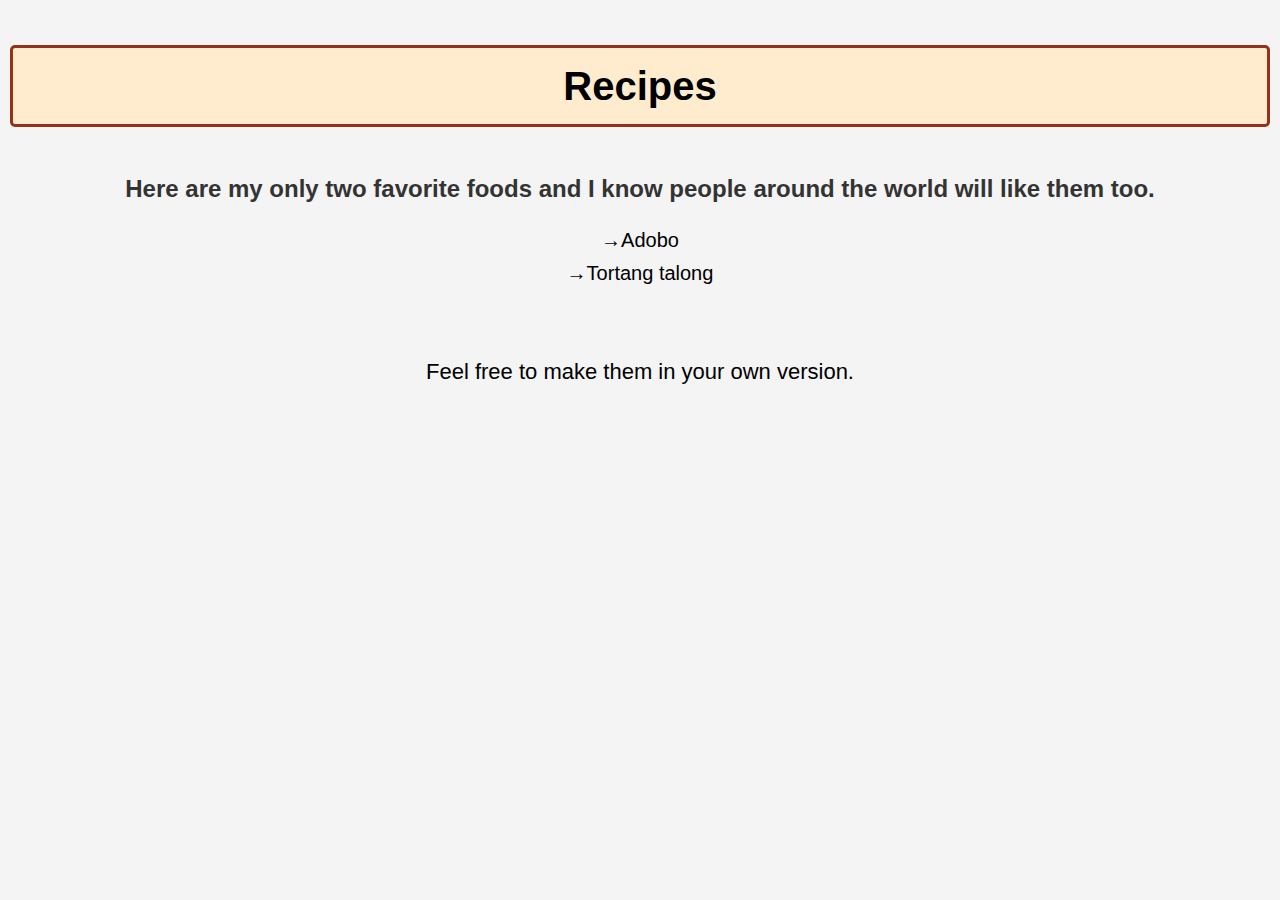
<file: index.html>
<!DOCTYPE html>
<html lang="en">
  <head>
    <meta charset="UTF-8" />
    <meta name="viewport" content="width=device-width, initial-scale=1.0" />
    <title>Jr Cooking</title>
    <link rel="stylesheet" href="index.css" />
  </head>
  <body>
    <header>
      <h1>Recipes</h1>
    </header>

    <h3 class="intro">
      Here are my only two favorite foods and I know people around the world
      will like them too.
    </h3>

    <div class="recipes-link">
      <p>&rarr;<a href="recipes/adobo.html">Adobo</a></p>
      <p>&rarr;<a href="recipes/torta.html">Tortang talong</a></p>
    </div>

    <p class="outro">
      Feel free to make them in your own version.
    </p>
  </body>
</html>
</file>
<file: index.css>
/* Base styling for html and body */
html {
  font-size: 62.5%; /* 1rem = 10px */
  box-sizing: border-box;
}

body {
  line-height: 1.4;
  font-family: "Trebuchet MS", "Lucida Sans Unicode", "Lucida Grande", "Lucida Sans", Arial, sans-serif;
  margin: 0;
  padding: 0;
  background-color: #f4f4f4; /* Light background for better contrast */
  text-align: center; /* Center alignment for general content */
}

/* Styling for header */
header {
  width: calc(100% - 2rem); /* Full width minus margin */
  margin: 0 auto; /* Center the header */
  box-sizing: border-box; /* Include padding and border in width */
}

header h1 {
  text-align: center;
  font-size: 4rem;
  background-color: blanchedalmond;
  border: 0.3rem solid #953118;
  margin: 4.5rem 0; /* Margin top and bottom */
  padding: 1rem;
  border-radius: 0.5rem; /* Rounded corners for a softer look */
  box-sizing: border-box; /* Include padding and border in width */
}

/* Styling for h3 */
h3.intro {
  font-size: 2.4rem; /* Adjust font size for consistency */
  margin: 2rem 0; /* Add margin for spacing */
  color: #333; /* Ensure color consistency */
}

/* Image styling */
.image-file {
  text-align: center;
  padding: 1rem;
}

.image-file img {
  height: auto;
  max-width: 100%;
  object-fit: cover;
  display: inline-block;
  margin: 0 auto;
}

/* Common heading style */
.heading {
  font-size: 3rem;
  color: #333; /* Slightly darker color for better readability */
  margin-bottom: 1.5rem; /* Spacing below headings */
  text-align: center; /* Center alignment for headings */
}

/* Section styling for content areas */
.introduction,
.ingredients,
.instructions,
.tips,
.footer {
  max-width: 70rem;
  margin: 1.5rem auto; /* Center align the containers and add top/bottom margin */
  padding: 1rem; /* Added padding for better spacing */
  background-color: #fff; /* White background for sections */
  border-radius: 0.5rem; /* Rounded corners for a softer look */
  box-shadow: 0 2px 4px rgba(0, 0, 0, 0.1); /* Subtle shadow for depth */
  box-sizing: border-box; /* Ensure padding and border are included in the width */
  text-align: left; /* Align text to the left for recipe sections */
}

/* Styling for text within sections */
.introduction p,
.ingredients ul,
.instructions ol,
.tips ul,
.footer p {
  font-size: 2rem;
  color: #666; /* Slightly lighter color for less emphasis */
}

/* Styling for footer section */
.footer {
  padding: 2rem; /* Added padding for better spacing */
  margin-bottom: 2rem; /* Ensure space between footer and bottom of the viewport */
}

/* Styling for individual footer elements */
.outro,
.back-to-homepage {
  margin-bottom: 1.5rem; /* Added margin to the bottom of each section */
}

.outro {
  margin-top: 1.5rem; /* Added margin to the top of the outro section */
}

/* Styling for links in footer */
.back-to-homepage a {
  color: #007bff; /* Adjust color as needed */
  text-decoration: none;
}

.back-to-homepage a:hover {
  text-decoration: underline;
}

/* Responsive adjustments for smaller screens */
@media (max-width: 768px) {
  header {
    width: calc(100% - 2rem); /* Full width minus margin */
    margin: 0 auto; /* Center the header */
  }

  header h1 {
    margin: 4.5rem 0; /* Fixed margin for smaller screens */
  }

  .heading {
    font-size: 2.5rem;
  }

  .introduction,
  .ingredients,
  .instructions,
  .tips,
  .footer {
    max-width: 90%; /* Increase max-width for better fit on smaller screens */
    margin: 1.5rem auto; /* Reduce margin for smaller screens */
    padding: 1rem; /* Maintain padding for consistent spacing */
  }

  .introduction p,
  .ingredients ul,
  .instructions ol,
  .tips ul,
  .footer p {
    font-size: 1.8rem;
  }

  h3.intro {
    font-size: 2rem; /* Adjust font size for smaller screens */
  }
}

/* Specific styles for recipe links */
.recipes-link {
  margin: 2rem auto; /* Center align and add margin */
  font-size: 2rem; /* 20px */
}

.recipes-link p {
  margin: 0.5rem 0; /* Add spacing between recipe links */
}

.recipes-link a {
  color: black;
  text-decoration: none;
}

.recipes-link a:hover {
  text-decoration: underline;
}

/* Styling for outro text */
p.outro {
  font-size: 2.2rem; /* 22px */
  margin: 7rem auto; /* Center align and add margin */
  max-width: 70rem; /* Limit width to keep text readable */
}
</file>
